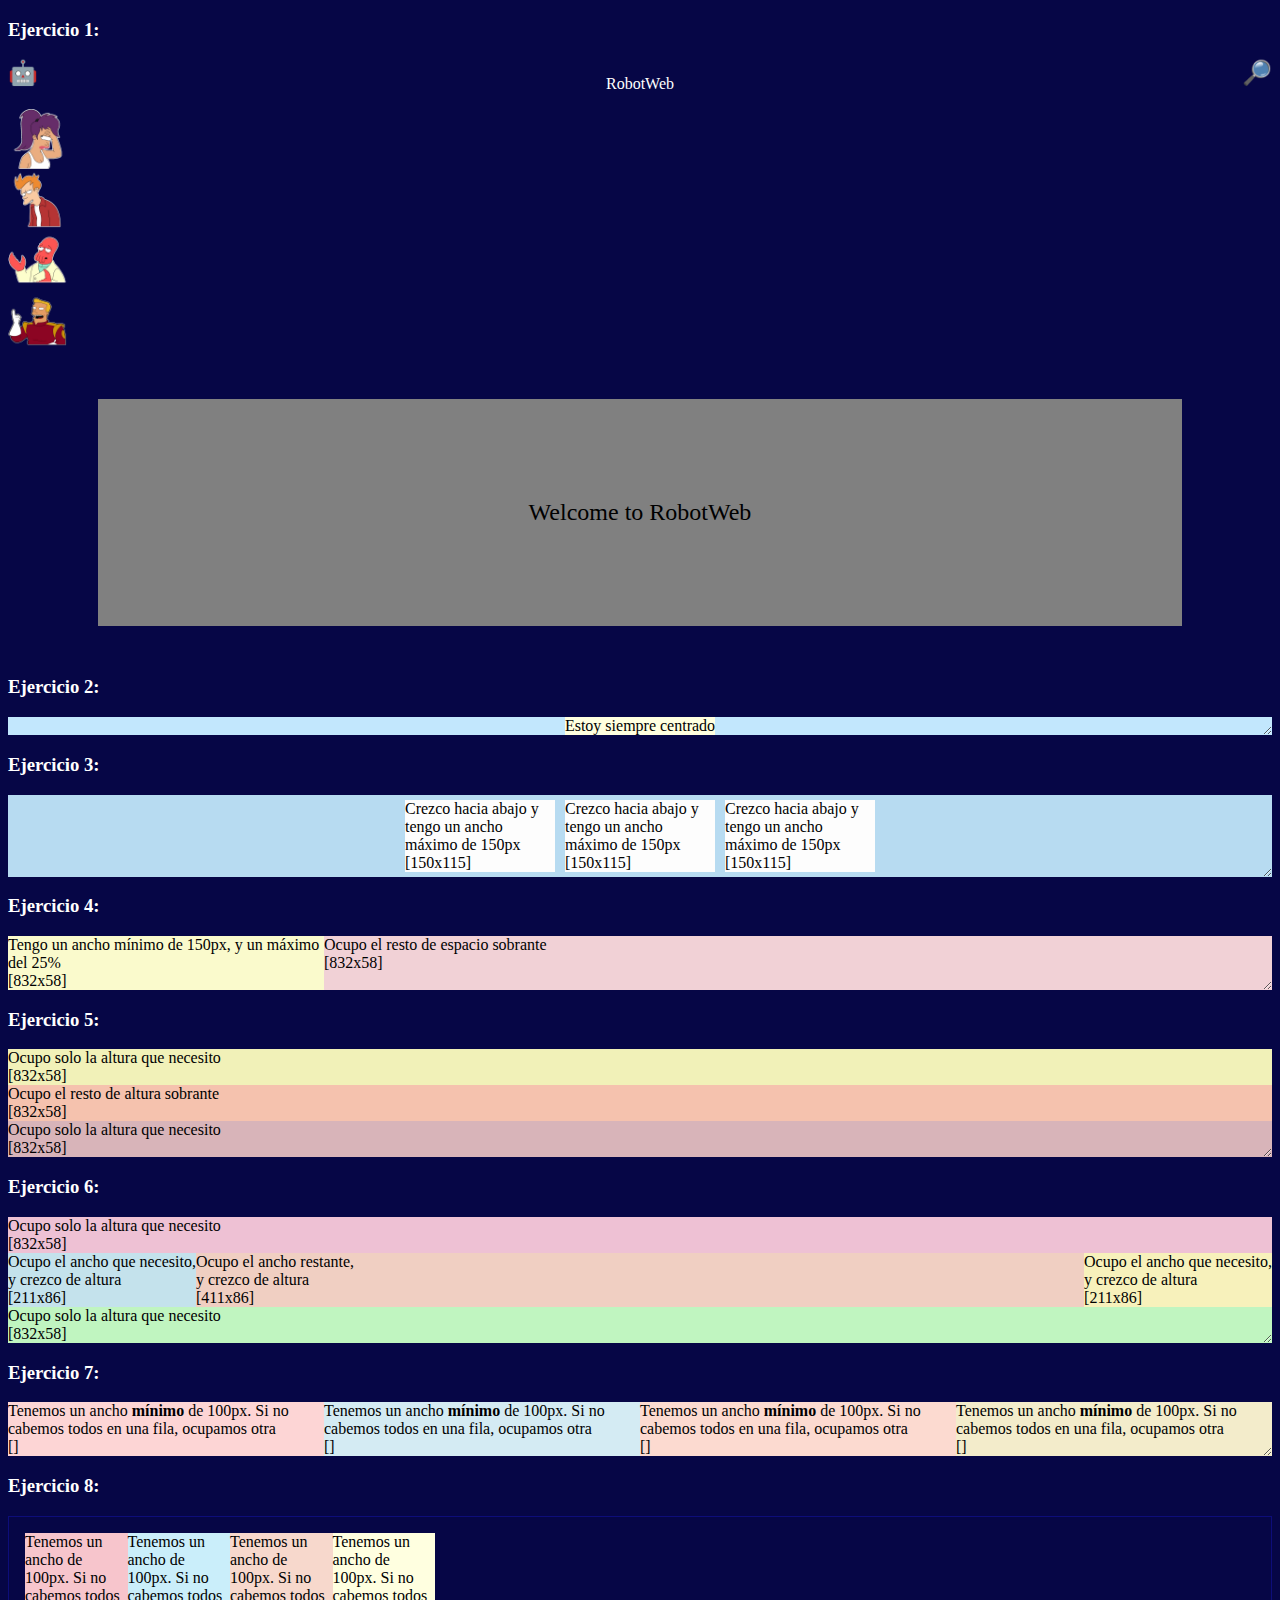
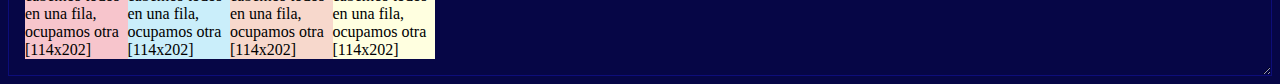
<file: index.html>
<!DOCTYPE html>
<html lang="en">
<head>
    <meta charset="UTF-8">
    <meta http-equiv="X-UA-Compatible" content="IE=edge">
    <meta name="viewport" content="width=device-width, initial-scale=1.0">
    <link rel="stylesheet" href="styles.css">
    <title>Ejercicio de layout</title>
</head>
<body>
    <h3>Ejercicio 1:</h3>
    <style>
        img {width: 60px}
    </style>
<cabezera>
    <span class="logo">🤖</span>
    <span><p class="ti">RobotWeb</p></span>
    <span class="logo2">🔎</span>
</cabezera>
    <img src="1.webp">
    <img src="2.webp">
    <img src="3.webp">
    <img src="4.webp">
    <p class="to">Welcome to RobotWeb</p> 
    <h3>Ejercicio 2:</h3>
    <style>
    .ex1 {
        resize: both;
        overflow: auto;
        display: grid;
        background-color: rgb(194, 231, 253);
        place-items: center;
    }
    
    .ex1 div {
        background-color:lightyellow;
    }
    </style>
    
    <div class="ex1">
        <div>Estoy siempre centrado</div>
    </div>
    <section>
        <h3>Ejercicio 3:</h3>
    

        <style>
        .ex2 {
            resize: both;
            overflow: auto;
            display: flex;
            flex-wrap: wrap;
            background-color: rgb(183, 219, 241);
            justify-content: center;
        }
        
        .ex2 div{
            flex: 0 1 150px;
            margin: 5px;
            background-color:rgb(253, 253, 253);
        }
        </style>
        
        <div class="ex2">
            <div contenteditable="true">Crezco hacia abajo y tengo un ancho máximo de 150px <br> [150x115]</div>
            <div contenteditable="true">Crezco hacia abajo y tengo un ancho máximo de 150px <br> [150x115]</div>
            <div contenteditable="true">Crezco hacia abajo y tengo un ancho máximo de 150px <br> [150x115]</div>
        </div>
        <section>
            <h3>Ejercicio 4:</h3>
            
            <style>
            .ex3 {
                resize: both;
                overflow: auto;
                display: grid;
                grid-template-columns: minmax(150px, 25%) 1fr;
                background-color: rgb(182, 227, 255);
            }
            
            .ex3-1{
                background-color:rgb(250, 250, 204);
            }
            
            .ex3-2 {
                background-color: rgb(241, 209, 214);
            }
            </style>
            
            <div class="ex3">
                <div class="ex3-1" contenteditable="true">Tengo un ancho mínimo de 150px, y un máximo del 25% <br> [832x58]</div>
                <div class="ex3-2" contenteditable="true">Ocupo el resto de espacio sobrante <br> [832x58]</div>
            </div>
        </section>
        <section>
            <h3>Ejercicio 5:</h3>
            
            <style>
            .ex4 {
                resize: both;
                overflow: auto;
                display: grid;
                grid-template-rows: auto 1fr auto;
                background-color: rgb(167, 218, 250);
            }
            
            .ex4-1{
                background-color:rgb(241, 241, 184);
            }
            .ex4-2 {
                background-color: rgb(245, 194, 174);
            }
            .ex4-3 {
                background-color: rgb(216, 180, 185);
            }
            </style>
            
            <div class="ex4">
                <div class="ex4-1" contenteditable="true">Ocupo solo la altura que necesito <br> [832x58]</div>
                <div class="ex4-2" contenteditable="true">Ocupo el resto de altura sobrante <br> [832x58]</div>
                <div class="ex4-3" contenteditable="true">Ocupo solo la altura que necesito <br> [832x58]</div>
            </div> 
        </section>
        <section>
            <h3>Ejercicio 6:</h3>
            
            <style>
            .ex5 {
                resize: both;
                overflow: auto;
                display: grid;
                grid-template-columns: auto 1fr auto;
                grid-template-rows: auto 1fr auto;
                background-color: lightskyblue;
            }
            
            .ex5-1{
                background-color:rgb(238, 193, 212);
                grid-column: 1 / 4;
            }
            .ex5-2 {
                background-color: rgb(196, 226, 236);
            }
            .ex5-3 {
                background-color: rgb(240, 207, 194);
            }
            .ex5-4 {
                background-color: rgb(247, 241, 187);
            }
            .ex5-5 {
                background-color: rgb(192, 245, 192);
                grid-column: 1 / 4;
            }
            </style>
            
            <div class="ex5">
                <div class="ex5-1" contenteditable="true">Ocupo solo la altura que necesito <br> [832x58]</div>
                <div class="ex5-2" contenteditable="true">Ocupo el ancho que necesito, <br> y crezco de altura <br> [211x86]</div>
                <div class="ex5-3" contenteditable="true">Ocupo el ancho restante, <br> y crezco de altura <br> [411x86]</div>
                <div class="ex5-4" contenteditable="true">Ocupo el ancho que necesito, <br> y crezco de altura <br> [211x86]</div>
                <div class="ex5-5" contenteditable="true">Ocupo solo la altura que necesito <br> [832x58]</div>
            </div>
        </section>
        <section>
            <h3>Ejercicio 7:</h3>
            <style>
            
                .ex6 {
                    resize: both;
                    overflow: auto;
                    display: grid;
                    grid-template-columns: repeat(auto-fit, minmax(100px, 1fr));
                }
                
                .ex6-1{
                    background-color:rgb(253, 213, 213);
                }
                .ex6-2 {
                    background-color: rgb(212, 235, 243);
                }
                .ex6-3 {
                    background-color: rgb(252, 218, 208);
                }
                .ex6-4 {
                    background-color: rgb(243, 236, 203);
                }
                </style>
                
                <div class="ex6">
                    <div class="ex6-1" contenteditable="true">Tenemos un ancho <b>mínimo</b> de 100px. Si no cabemos todos en una fila, ocupamos otra <br> []</div>
                    <div class="ex6-2" contenteditable="true">Tenemos un ancho <b>mínimo</b> de 100px. Si no cabemos todos en una fila, ocupamos otra <br> []</div>
                    <div class="ex6-3" contenteditable="true">Tenemos un ancho <b>mínimo</b> de 100px. Si no cabemos todos en una fila, ocupamos otra <br> []</div>
                    <div class="ex6-4" contenteditable="true">Tenemos un ancho <b>mínimo</b> de 100px. Si no cabemos todos en una fila, ocupamos otra <br> []</div>
                </div>
            </section>
            <section>
                <h3>Ejercicio 8:</h3>
                <style>
            
                .ex7 {
                    resize: both;
                    overflow: auto;
                    display: grid;
                    grid-template-columns: repeat(auto-fill, minmax(100px, 1fr));
                    padding: 1em;
                    border: 1px solid rgb(13, 13, 122);
                }
                
                .ex7-1{
                    background-color:rgb(247, 197, 204);
                }
                .ex7-2 {
                    background-color: rgb(202, 238, 250);
                }
                .ex7-3 {
                    background-color: rgb(247, 216, 204);
                }
                .ex7-4 {
                    background-color: lightyellow;
                }
                </style>
                
                <div class="ex7">
                    <div class="ex7-1" contenteditable="true">Tenemos un ancho de 100px. Si no cabemos todos en una fila, ocupamos otra <br> [114x202]</div>
                    <div class="ex7-2" contenteditable="true">Tenemos un ancho de 100px. Si no cabemos todos en una fila, ocupamos otra <br> [114x202]</div>
                    <div class="ex7-3" contenteditable="true">Tenemos un ancho de 100px. Si no cabemos todos en una fila, ocupamos otra <br> [114x202]</div>
                    <div class="ex7-4" contenteditable="true">Tenemos un ancho de 100px. Si no cabemos todos en una fila, ocupamos otra <br> [114x202]</div>
                </div>
    </section>
    
</body>
</html>
</file>
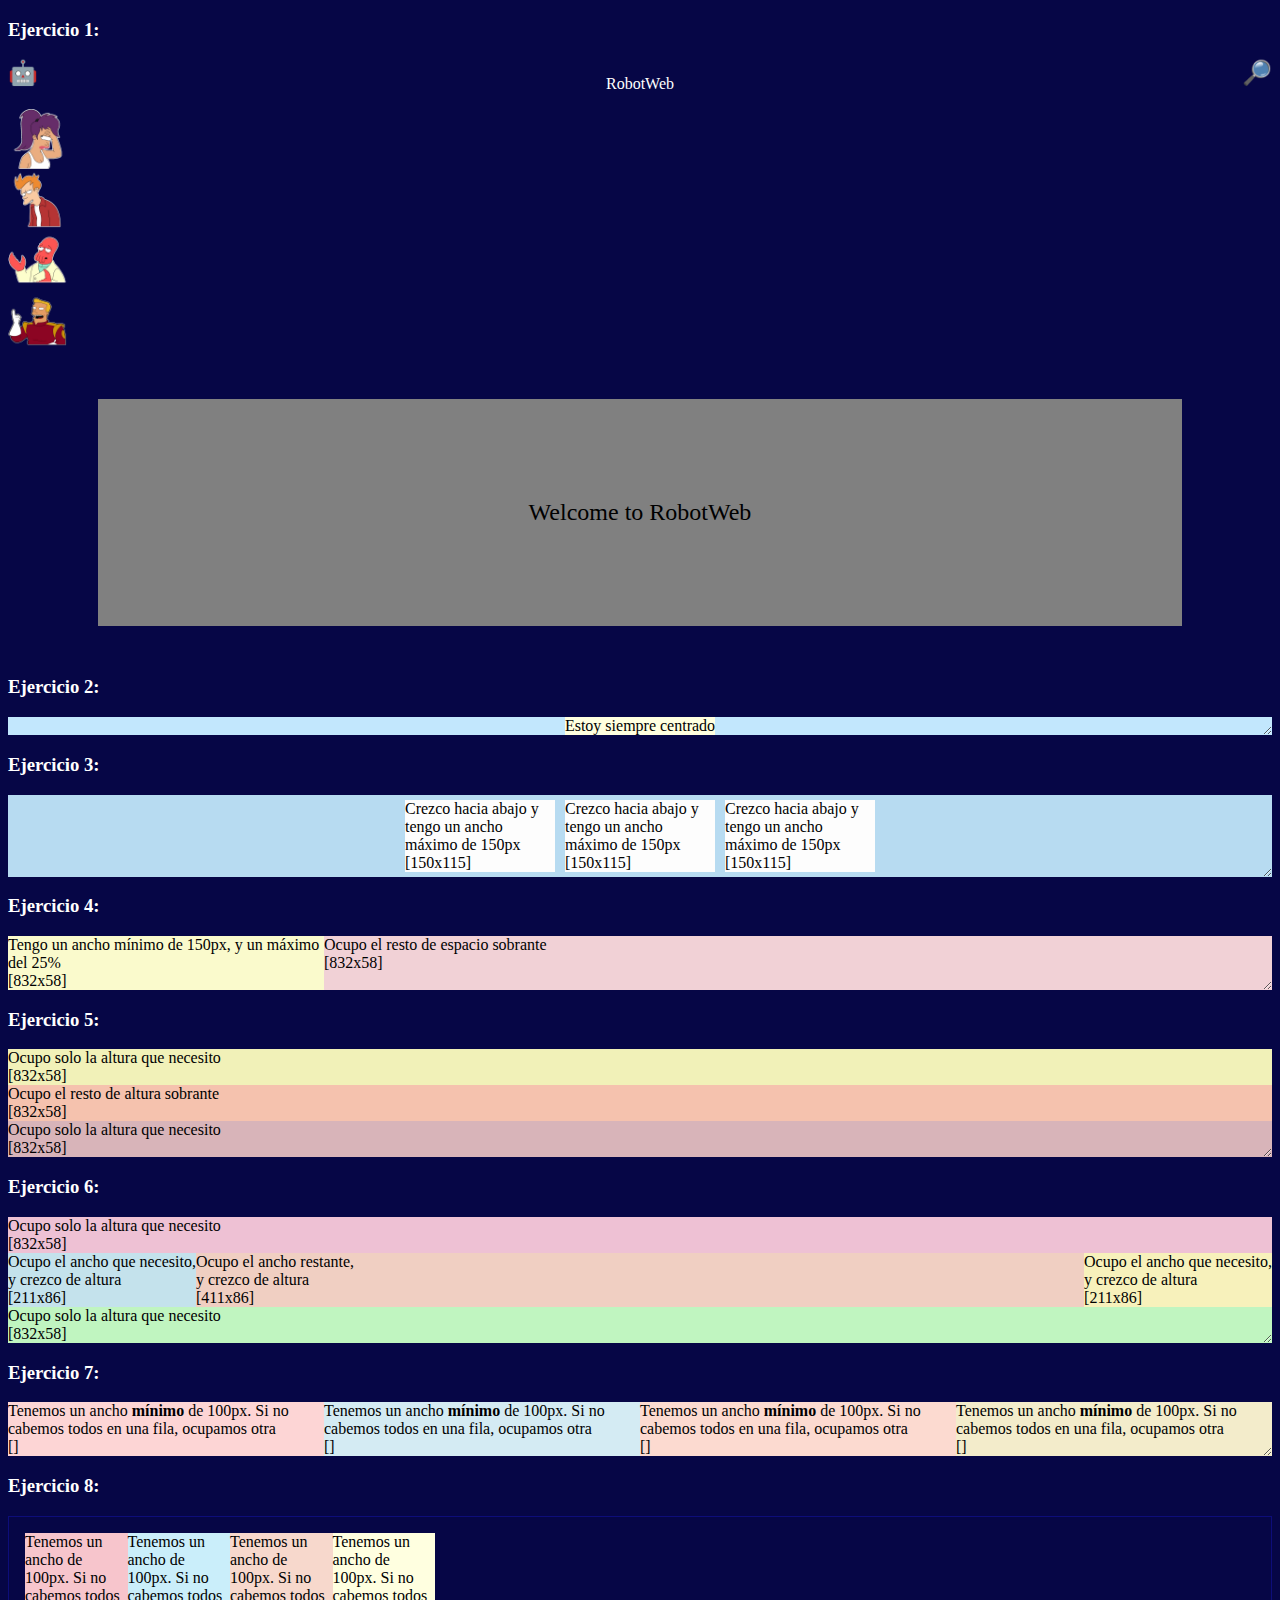
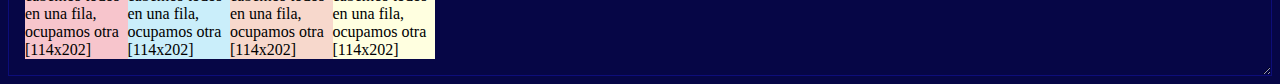
<file: ex1.html>
<!DOCTYPE html>
<html lang="en">
<head>
    <meta charset="UTF-8">
    <meta http-equiv="X-UA-Compatible" content="IE=edge">
    <meta name="viewport" content="width=device-width, initial-scale=1.0">
    <link rel="stylesheet" href="ej.css">
    <title>Ejercicio de layout</title>
</head>
<body>
    <h3>Ejercicio 1:</h3>
    <style>
        img {width: 60px}
    </style>
<cabezera>
    <span class="logo">🤖</span>
    <span><p class="ti">RobotWeb</p></span>
    <span class="logo2">🔎</span>
</cabezera>
    <img src="1.webp">
    <img src="2.webp">
    <img src="3.webp">
    <img src="4.webp">
    <p class="to">Welcome to RobotWeb</p> 
    <h3>Ejercicio 2:</h3>
    <style>
    .ex1 {
        resize: both;
        overflow: auto;
        display: grid;
        background-color: rgb(194, 231, 253);
        place-items: center;
    }
    
    .ex1 div {
        background-color:lightyellow;
    }
    </style>
    
    <div class="ex1">
        <div>Estoy siempre centrado</div>
    </div>
    <section>
        <h3>Ejercicio 3:</h3>
    

        <style>
        .ex2 {
            resize: both;
            overflow: auto;
            display: flex;
            flex-wrap: wrap;
            background-color: rgb(183, 219, 241);
            justify-content: center;
        }
        
        .ex2 div{
            flex: 0 1 150px;
            margin: 5px;
            background-color:rgb(253, 253, 253);
        }
        </style>
        
        <div class="ex2">
            <div contenteditable="true">Crezco hacia abajo y tengo un ancho máximo de 150px <br> [150x115]</div>
            <div contenteditable="true">Crezco hacia abajo y tengo un ancho máximo de 150px <br> [150x115]</div>
            <div contenteditable="true">Crezco hacia abajo y tengo un ancho máximo de 150px <br> [150x115]</div>
        </div>
        <section>
            <h3>Ejercicio 4:</h3>
            
            <style>
            .ex3 {
                resize: both;
                overflow: auto;
                display: grid;
                grid-template-columns: minmax(150px, 25%) 1fr;
                background-color: rgb(182, 227, 255);
            }
            
            .ex3-1{
                background-color:rgb(250, 250, 204);
            }
            
            .ex3-2 {
                background-color: rgb(241, 209, 214);
            }
            </style>
            
            <div class="ex3">
                <div class="ex3-1" contenteditable="true">Tengo un ancho mínimo de 150px, y un máximo del 25% <br> [832x58]</div>
                <div class="ex3-2" contenteditable="true">Ocupo el resto de espacio sobrante <br> [832x58]</div>
            </div>
        </section>
        <section>
            <h3>Ejercicio 5:</h3>
            
            <style>
            .ex4 {
                resize: both;
                overflow: auto;
                display: grid;
                grid-template-rows: auto 1fr auto;
                background-color: rgb(167, 218, 250);
            }
            
            .ex4-1{
                background-color:rgb(241, 241, 184);
            }
            .ex4-2 {
                background-color: rgb(245, 194, 174);
            }
            .ex4-3 {
                background-color: rgb(216, 180, 185);
            }
            </style>
            
            <div class="ex4">
                <div class="ex4-1" contenteditable="true">Ocupo solo la altura que necesito <br> [832x58]</div>
                <div class="ex4-2" contenteditable="true">Ocupo el resto de altura sobrante <br> [832x58]</div>
                <div class="ex4-3" contenteditable="true">Ocupo solo la altura que necesito <br> [832x58]</div>
            </div> 
        </section>
        <section>
            <h3>Ejercicio 6:</h3>
            
            <style>
            .ex5 {
                resize: both;
                overflow: auto;
                display: grid;
                grid-template-columns: auto 1fr auto;
                grid-template-rows: auto 1fr auto;
                background-color: lightskyblue;
            }
            
            .ex5-1{
                background-color:rgb(238, 193, 212);
                grid-column: 1 / 4;
            }
            .ex5-2 {
                background-color: rgb(196, 226, 236);
            }
            .ex5-3 {
                background-color: rgb(240, 207, 194);
            }
            .ex5-4 {
                background-color: rgb(247, 241, 187);
            }
            .ex5-5 {
                background-color: rgb(192, 245, 192);
                grid-column: 1 / 4;
            }
            </style>
            
            <div class="ex5">
                <div class="ex5-1" contenteditable="true">Ocupo solo la altura que necesito <br> [832x58]</div>
                <div class="ex5-2" contenteditable="true">Ocupo el ancho que necesito, <br> y crezco de altura <br> [211x86]</div>
                <div class="ex5-3" contenteditable="true">Ocupo el ancho restante, <br> y crezco de altura <br> [411x86]</div>
                <div class="ex5-4" contenteditable="true">Ocupo el ancho que necesito, <br> y crezco de altura <br> [211x86]</div>
                <div class="ex5-5" contenteditable="true">Ocupo solo la altura que necesito <br> [832x58]</div>
            </div>
        </section>
        <section>
            <h3>Ejercicio 7:</h3>
            <style>
            
                .ex6 {
                    resize: both;
                    overflow: auto;
                    display: grid;
                    grid-template-columns: repeat(auto-fit, minmax(100px, 1fr));
                }
                
                .ex6-1{
                    background-color:rgb(253, 213, 213);
                }
                .ex6-2 {
                    background-color: rgb(212, 235, 243);
                }
                .ex6-3 {
                    background-color: rgb(252, 218, 208);
                }
                .ex6-4 {
                    background-color: rgb(243, 236, 203);
                }
                </style>
                
                <div class="ex6">
                    <div class="ex6-1" contenteditable="true">Tenemos un ancho <b>mínimo</b> de 100px. Si no cabemos todos en una fila, ocupamos otra <br> []</div>
                    <div class="ex6-2" contenteditable="true">Tenemos un ancho <b>mínimo</b> de 100px. Si no cabemos todos en una fila, ocupamos otra <br> []</div>
                    <div class="ex6-3" contenteditable="true">Tenemos un ancho <b>mínimo</b> de 100px. Si no cabemos todos en una fila, ocupamos otra <br> []</div>
                    <div class="ex6-4" contenteditable="true">Tenemos un ancho <b>mínimo</b> de 100px. Si no cabemos todos en una fila, ocupamos otra <br> []</div>
                </div>
            </section>
            <section>
                <h3>Ejercicio 8:</h3>
                <style>
            
                .ex7 {
                    resize: both;
                    overflow: auto;
                    display: grid;
                    grid-template-columns: repeat(auto-fill, minmax(100px, 1fr));
                    padding: 1em;
                    border: 1px solid rgb(13, 13, 122);
                }
                
                .ex7-1{
                    background-color:rgb(247, 197, 204);
                }
                .ex7-2 {
                    background-color: rgb(202, 238, 250);
                }
                .ex7-3 {
                    background-color: rgb(247, 216, 204);
                }
                .ex7-4 {
                    background-color: lightyellow;
                }
                </style>
                
                <div class="ex7">
                    <div class="ex7-1" contenteditable="true">Tenemos un ancho de 100px. Si no cabemos todos en una fila, ocupamos otra <br> [114x202]</div>
                    <div class="ex7-2" contenteditable="true">Tenemos un ancho de 100px. Si no cabemos todos en una fila, ocupamos otra <br> [114x202]</div>
                    <div class="ex7-3" contenteditable="true">Tenemos un ancho de 100px. Si no cabemos todos en una fila, ocupamos otra <br> [114x202]</div>
                    <div class="ex7-4" contenteditable="true">Tenemos un ancho de 100px. Si no cabemos todos en una fila, ocupamos otra <br> [114x202]</div>
                </div>
    </section>
    
</body>
</html>
</file>
<file: styles.css>
img {
    display: flex;
    flex-direction: column;
}
.to {
    text-align: center;
    margin: 50px auto;
    background-color: #808080;
    color: black;
    padding: 100px;
    width: 70%;
    font-size: 1.5em;
}
.logo {
    font-size: 24px;
}
.logo2 {
    font-size: 24px;
}
.ti {
    text-align: center;
    color: white;
}
cabezera {
    display: flex;
    flex-direction: row;
    justify-content: space-between;
}
body {
    background-color: rgb(6, 6, 70);
}
h3 {
    color: white;
}
</file>
<file: ej.css>
img {
    display: flex;
    flex-direction: column;
}
.to {
    text-align: center;
    margin: 50px auto;
    background-color: #808080;
    color: black;
    padding: 100px;
    width: 70%;
    font-size: 1.5em;
}
.logo {
    font-size: 24px;
}
.logo2 {
    font-size: 24px;
}
.ti {
    text-align: center;
    color: white;
}
cabezera {
    display: flex;
    flex-direction: row;
    justify-content: space-between;
}
body {
    background-color: rgb(6, 6, 70);
}
h3 {
    color: white;
}
</file>
